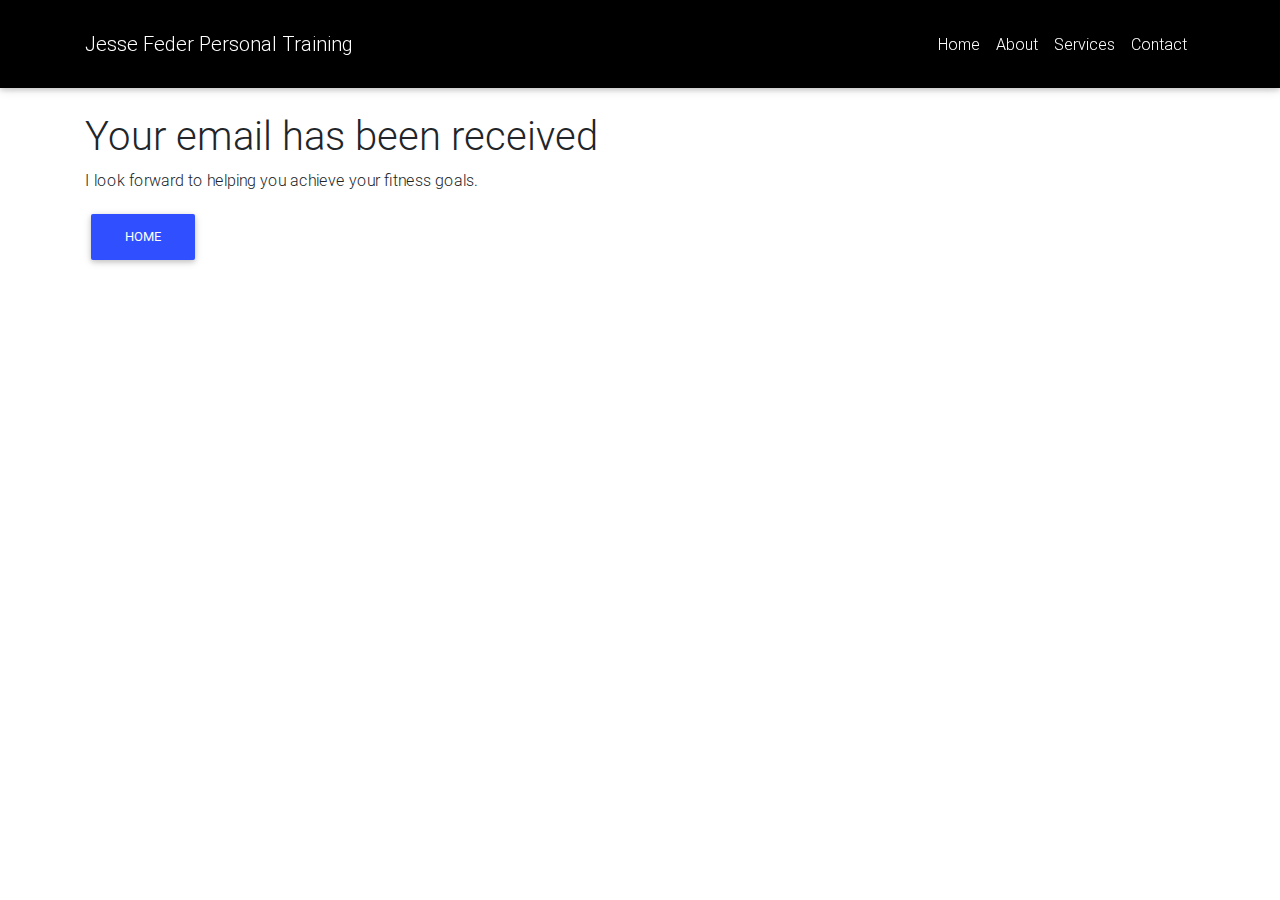
<file: confirmation.html>
<!DOCTYPE html>
<html lang="en">

<head>
  <meta charset="utf-8">
  <meta name="viewport" content="width=device-width, initial-scale=1, shrink-to-fit=no">
  <meta http-equiv="x-ua-compatible" content="ie=edge">
  <title>Jesse Feder - Personal Trainer</title>
  <link rel="stylesheet" href="https://stackpath.bootstrapcdn.com/bootstrap/4.3.1/css/bootstrap.min.css"
    integrity="sha384-ggOyR0iXCbMQv3Xipma34MD+dH/1fQ784/j6cY/iJTQUOhcWr7x9JvoRxT2MZw1T" crossorigin="anonymous">

  <link rel="stylesheet" href="https://use.fontawesome.com/releases/v5.8.2/css/all.css">
  <link rel="stylesheet" href="css/mdb.min.css">
  <link href="css/style.css" rel="stylesheet">
</head>

<body>
<header class="py-5">
  <nav class="navbar navbar-dark fixed-top navbar-expand-lg black py-4">
    <div class="container">
        <a class="navbar-brand" href="#home">
            Jesse Feder Personal Training
        </a>
      
        <button class="navbar-toggler" type="button" data-toggle="collapse" data-target="#navbarContent" aria-controls="navbarContent" aria-expanded="false" aria-label="Toggle navigation">
            <span class="navbar-toggler-icon"></span>
        </button>
      
          <div class="collapse navbar-collapse text-center" id="navbarContent">
            <ul class="navbar-nav ml-auto">
              <li class="nav-item">
                <a class="nav-link" href="/index.html#home">
                  Home
                  <span class="sr-only">(current)</span>
                </a>
              </li>
              <li class="nav-item">
                <a class="nav-link" href="/index.html#about">
                  About
                  <span class="sr-only">(current)</span>
                </a>
              </li>
              <li class="nav-item">
                <a class="nav-link" href="/index.html#services">
                  Services
                  <span class="sr-only">(current)</span>
                </a>
              </li>
              <li class="nav-item">
                <a class="nav-link" href="/index.html#contact">
                  Contact
                  <span class="sr-only">(current)</span>
                </a>
              </li>
            </ul>
          </div>
    </div>
  </nav>
</header>

<main class="pt-3">
    <div class="container">
        <div class="row">
            <div class="col">
                <h1>
                    Your email has been received
                </h1>
                <p>
                    I look forward to helping you achieve your fitness goals.
                </p>
                <a href="index.html" class="btn btn-primary #304ffe indigo accent-4">Home</a>
            </div>
        </div>
    </div>
    
</main>
    <script type="text/javascript" src="js/jquery-3.4.1.min.js"></script>
    <script type="text/javascript" src="js/popper.min.js"></script>
    <script type="text/javascript" src="js/bootstrap.min.js"></script>
    <script type="text/javascript" src="js/mdb.min.js"></script>
    <script type="text/javascript" src="js/script.js"></script>
</body>
</html>
</file>
<file: css/style.css>
html {
    scroll-behavior: smooth;
}

body {
    background-color: white;
}

.active { 
    background-color: white !important;
    border-radius: 2px;
}

.nav-link {
    color: white !important;
}

.nav-link.active {
    color: black !important;
}

#message {
    resize: none;
}

#topBtn {
    display: none;
    position: fixed;
    bottom: 5%;
    right: 5%;
    z-index: 100;
    opacity: 0.85;
    border-radius: 2px;
    height: 50px;
    width: 50px;
    font-size: 2em;
    color: white;
    background-color: black;
    border: none;
    text-align: center;
}

#topBtn:focus {
    outline: 1px solid white;
}
</file>
